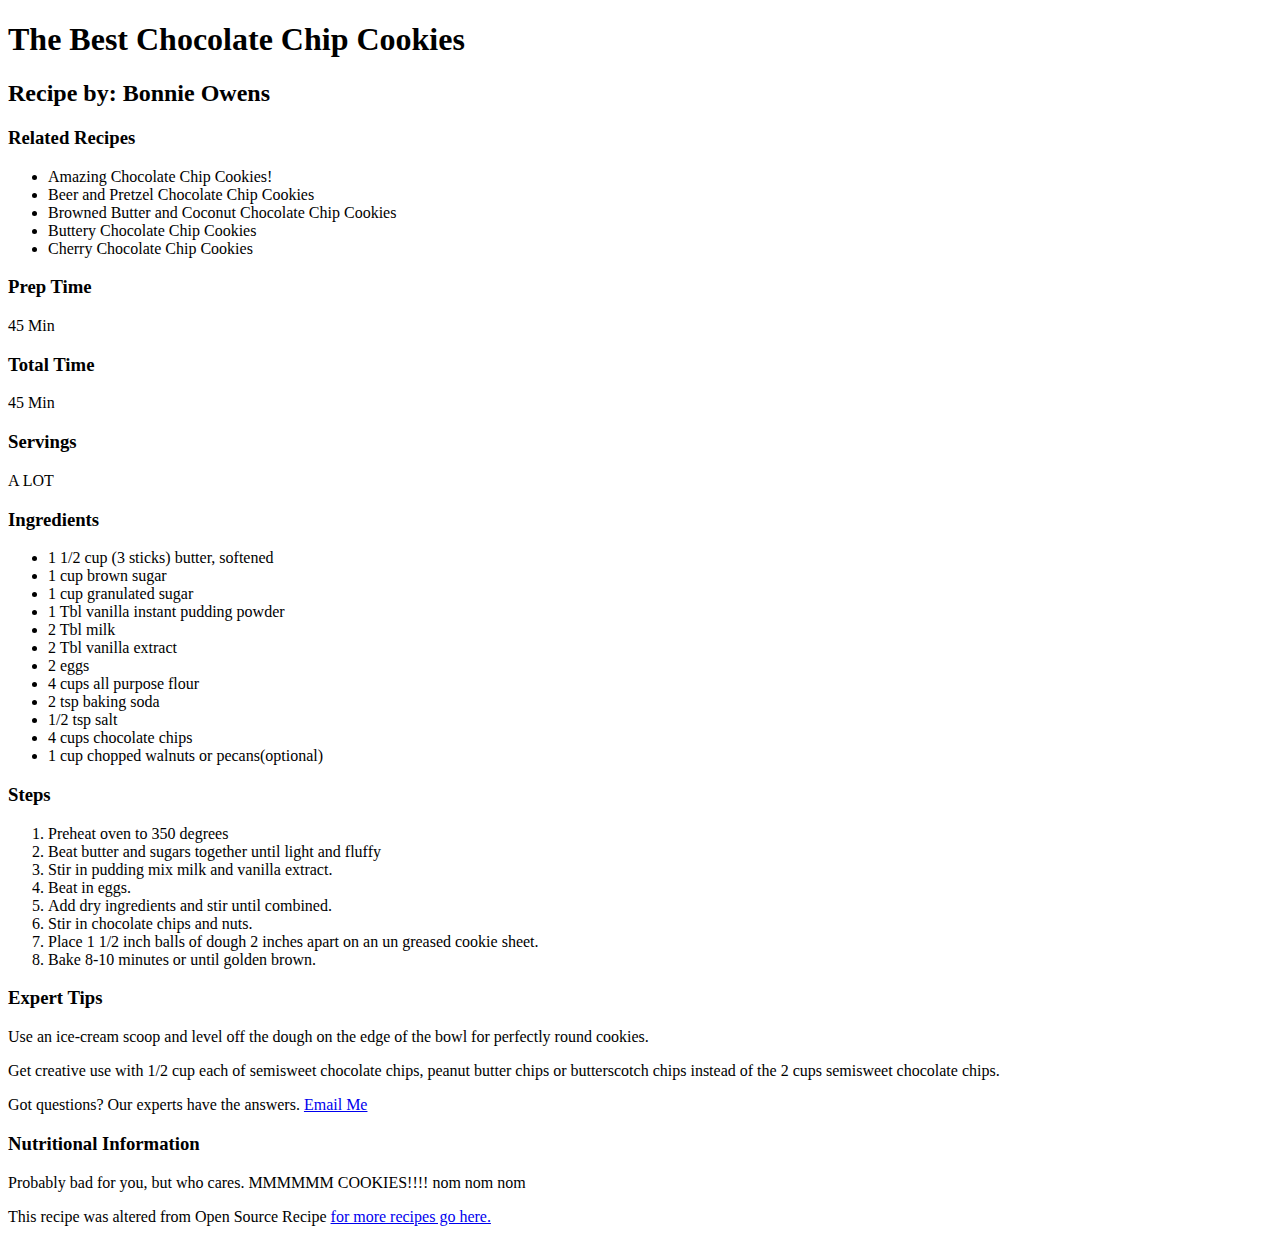
<file: U6V1 Files 4/Cookie Recipe HTML only/index.html>
<!DOCTYPE html>
<html>
	<head>
		
		<title>Cookie HTML only</title>
	

	</head>
	<body>

		<h1>The Best Chocolate Chip Cookies<h1>

		<h2>Recipe by: Bonnie Owens<h2>

		<h3>Related Recipes</h3>

		<ul>
			<li>Amazing Chocolate Chip Cookies!</li>
			<li>Beer and Pretzel Chocolate Chip Cookies</li>
			<li>Browned Butter and Coconut Chocolate Chip Cookies</li>
			<li>Buttery Chocolate Chip Cookies</li>
			<li>Cherry Chocolate Chip Cookies</li>
		</ul>

		<h3>Prep Time</h3>
		<p>45 Min</p>

		<h3>Total Time</h3>
		<p>45 Min</p>

		<h3>Servings</h3>
		<p>A LOT</p>

		<h3>Ingredients</h3>

		<ul>
			<li>1 1/2 cup (3 sticks) butter, softened</li>
			<li>1 cup brown sugar</li>
			<li>1 cup granulated sugar</li>
			<li>1 Tbl vanilla instant pudding powder</li>
			<li>2 Tbl milk</li>
			<li>2 Tbl vanilla extract</li>
			<li>2 eggs</li>
			<li>4 cups all purpose flour</li>
			<li>2 tsp baking soda</li>
			<li>1/2 tsp salt</li>
			<li>4 cups chocolate chips</li>
			<li>1 cup chopped walnuts or pecans(optional)</li>
		</ul>

		<h3>Steps</h3>

		<ol>
			<li>Preheat oven to 350 degrees</li>
			<li>Beat butter and sugars together until light and fluffy</li>
			<li>Stir in pudding mix milk and vanilla extract.</li>
			<li>Beat in eggs.</li>
			<li>Add dry ingredients and stir until combined.</li>
			<li>Stir in chocolate chips and nuts.</li>
			<li>Place 1 1/2 inch balls of dough 2 inches apart on an un greased cookie sheet.</li>
			<li>Bake 8-10 minutes or until golden brown.</li>
		</ol>

		<h3>Expert Tips</h3>

		<p>Use an ice-cream scoop and level off the dough on the edge of the bowl for perfectly round cookies.</p>

		<p>Get creative use with 1/2 cup each of semisweet chocolate chips, peanut butter chips or butterscotch chips instead of the 2 cups semisweet chocolate chips.</p>

		<p>Got questions? Our experts have the answers. <a href="mailto:me@fakeemail.com">Email Me</a></p>

		<h3>Nutritional Information</h3>

		<p>Probably bad for you, but who cares. MMMMMM COOKIES!!!! nom nom nom</p>

		<p>This recipe was altered from Open Source Recipe <a href= "http://www.opensourcefood.com/people/Amanori/recipes/mamas-recipe-the-best-chocolate-chip-cookies"> for more recipes go here.</a></p>
	</body>
</html>
</file>
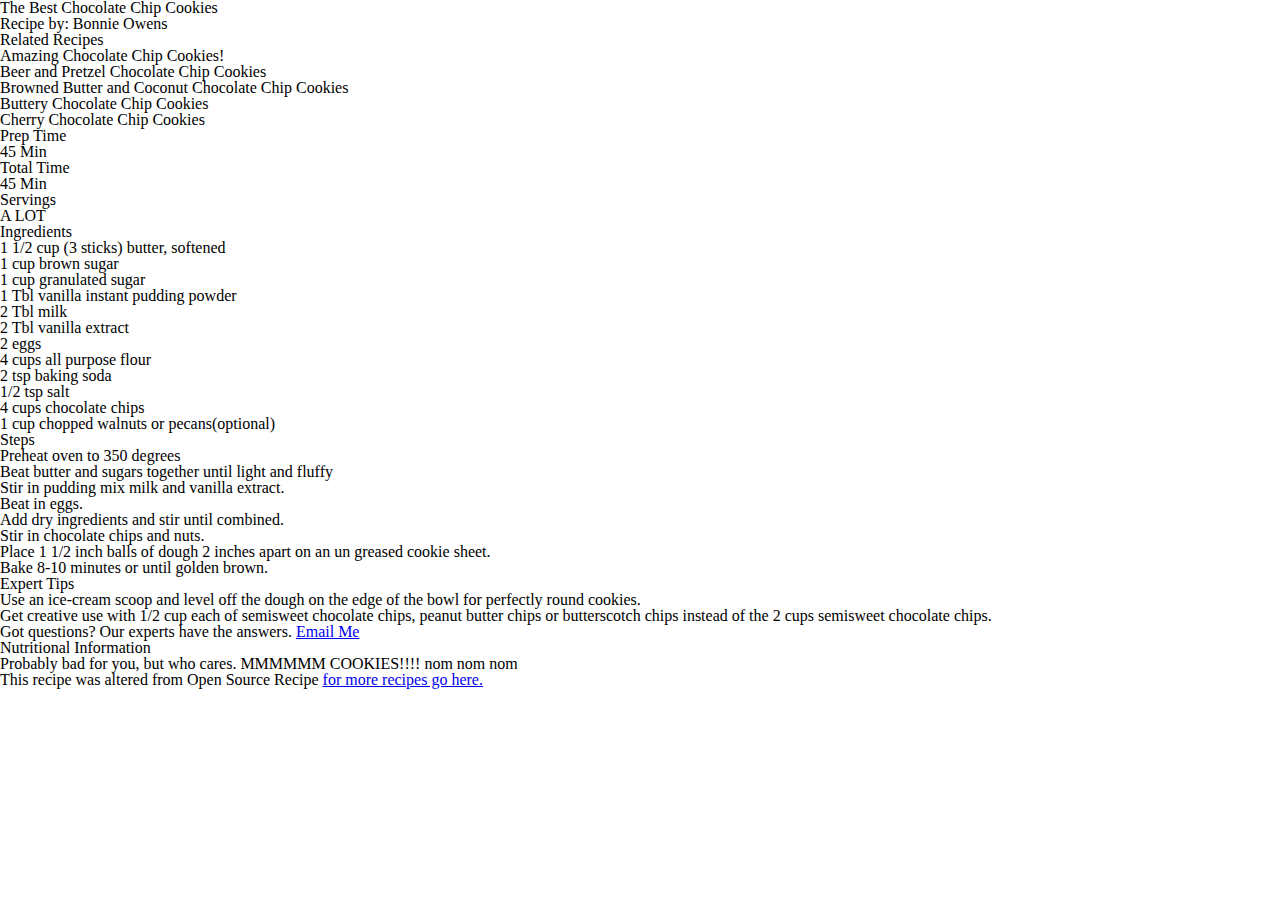
<file: U6V1 Files 4/Cookie Recipe Reset/index.html>
<!DOCTYPE html>
<html>
	<head>
		
		<title>Cookie Reset</title>
		<link rel="stylesheet" type="text/css" href="reset.css" >

	</head>
	<body>

		<h1>The Best Chocolate Chip Cookies<h1>

		<h2>Recipe by: Bonnie Owens<h2>

		<h3>Related Recipes</h3>

		<ul>
			<li>Amazing Chocolate Chip Cookies!</li>
			<li>Beer and Pretzel Chocolate Chip Cookies</li>
			<li>Browned Butter and Coconut Chocolate Chip Cookies</li>
			<li>Buttery Chocolate Chip Cookies</li>
			<li>Cherry Chocolate Chip Cookies</li>
		</ul>

		<h3>Prep Time</h3>
		<p>45 Min</p>

		<h3>Total Time</h3>
		<p>45 Min</p>

		<h3>Servings</h3>
		<p>A LOT</p>

		<h3>Ingredients</h3>

		<ul>
			<li>1 1/2 cup (3 sticks) butter, softened</li>
			<li>1 cup brown sugar</li>
			<li>1 cup granulated sugar</li>
			<li>1 Tbl vanilla instant pudding powder</li>
			<li>2 Tbl milk</li>
			<li>2 Tbl vanilla extract</li>
			<li>2 eggs</li>
			<li>4 cups all purpose flour</li>
			<li>2 tsp baking soda</li>
			<li>1/2 tsp salt</li>
			<li>4 cups chocolate chips</li>
			<li>1 cup chopped walnuts or pecans(optional)</li>
		</ul>

		<h3>Steps</h3>

		<ol>
			<li>Preheat oven to 350 degrees</li>
			<li>Beat butter and sugars together until light and fluffy</li>
			<li>Stir in pudding mix milk and vanilla extract.</li>
			<li>Beat in eggs.</li>
			<li>Add dry ingredients and stir until combined.</li>
			<li>Stir in chocolate chips and nuts.</li>
			<li>Place 1 1/2 inch balls of dough 2 inches apart on an un greased cookie sheet.</li>
			<li>Bake 8-10 minutes or until golden brown.</li>
		</ol>

		<h3>Expert Tips</h3>

		<p>Use an ice-cream scoop and level off the dough on the edge of the bowl for perfectly round cookies.</p>

		<p>Get creative use with 1/2 cup each of semisweet chocolate chips, peanut butter chips or butterscotch chips instead of the 2 cups semisweet chocolate chips.</p>

		<p>Got questions? Our experts have the answers. <a href="mailto:me@fakeemail.com">Email Me</a></p>

		<h3>Nutritional Information</h3>

		<p>Probably bad for you, but who cares. MMMMMM COOKIES!!!! nom nom nom</p>

		<p>This recipe was altered from Open Source Recipe <a href= "http://www.opensourcefood.com/people/Amanori/recipes/mamas-recipe-the-best-chocolate-chip-cookies"> for more recipes go here.</a></p>
	</body>
</html>
</file>
